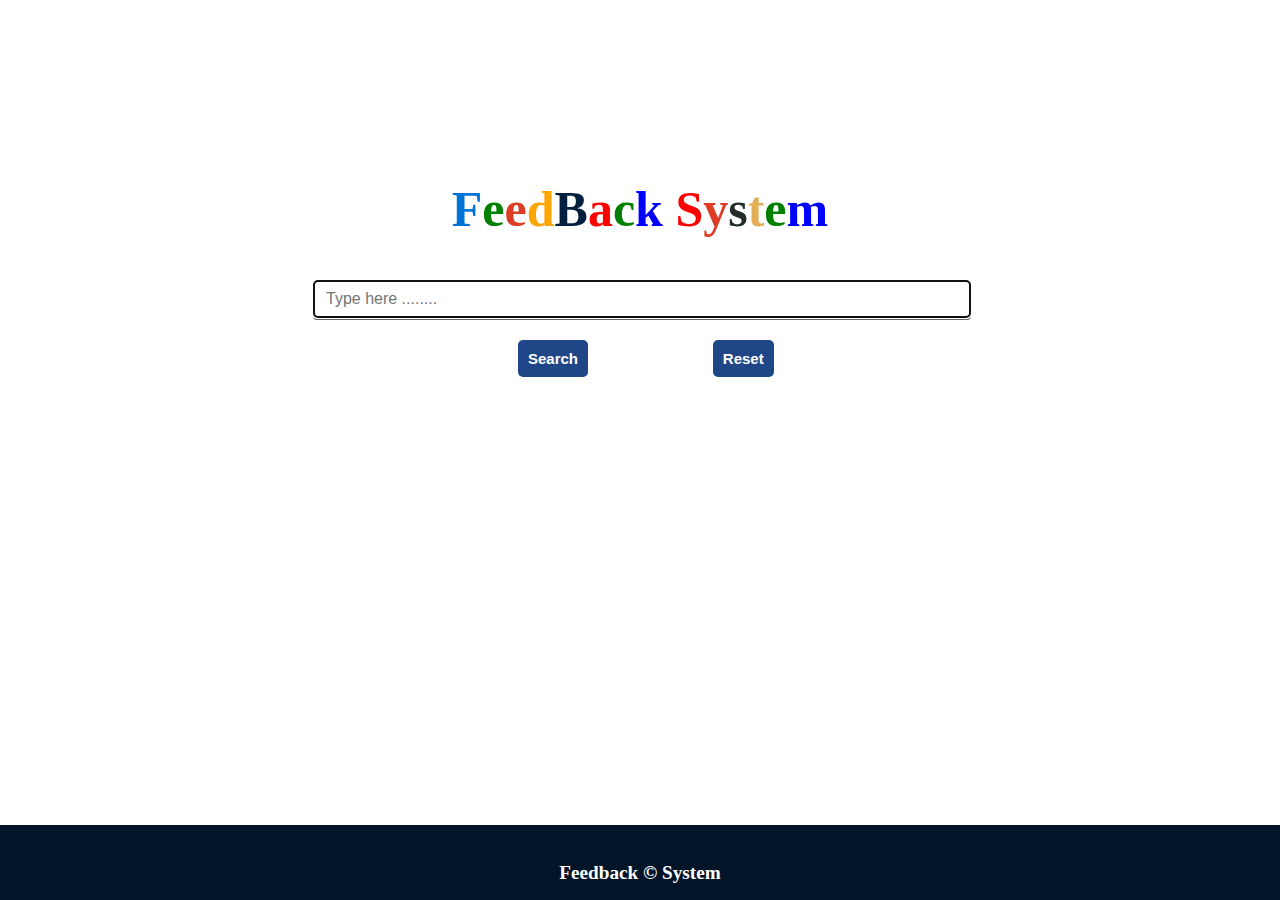
<file: index.html>
<!DOCTYPE html>
<html>
<head>
	<title>home page</title>
	<link rel="stylesheet" type="text/css" href="indexhome.css">
</head>
<body >
<h2><span style="color:#0074D9">F</span><span style="color:green">e</span><span style="color:#DC3D24">e</span><span style="color:orange">d</span><span style="color:#001f3f">B</span><span style="color:red">a</span><span style="color:green">c</span><span style="color:blue">k</span><span style="color:red">&nbsp;S</span><span style="color:#DC3D24">y<span style="color:#232B2B">s</span><span style="color:#E3AE57">t</span><span style="color:green">e</span><span style="color:blue">m</span></h2>
<form id="form_control" action="http://localhost:5000/display" method="POST" class="sam">

<input type="text" name="search" class="input_group" placeholder="Type here ........" autofocus><br><b>
<input type="submit" value="Search" name="search_btn" class="form-but" autofocus >
<input type="reset" value="Reset" name="search_btn" class="re" >
<br>
</form>
<br>
<br>
<br>
<br>
<footer id="footer_text">
		Feedback &copy; System
		
	</footer>
</body>
</html>
</file>
<file: indexhome.css>
html {
        overflow: auto;
}


body {
  font-size: 120%;
  background: #fff;
}
h2{
	font-size: 50px;
	text-align: center;
	margin-top: 180px;
	font-family: 'Comic Sans MS'
}

.input_group{
	display: block;
	width:50%;
	margin-left: 305px;
	padding: .375rem .75rem;
	font-size: 1rem;
	line-height: 1.5;
	color: #495057;
	background-color: #fff;
	background-clip: padding-box;
	border: 1px solid #ced4da;
	border-radius: .25rem;
	box-shadow: 0 2px #666;
	transition: border-color .15s ease-in-out, box-shadow .15s ease-in-out;
	 
}


.form-but{
	padding: 10px;
  font-size: 15px;
  color: black;
  background: #1F4788  ;
  border: 1px;
  color:#fff;
  border-radius: 5px;
  margin-left: 510px;
  font-weight: bold;

}

.form-but:hover {background-color: #3e8e41}

.form-but:active {
  background-color: #3e8e41;
  box-shadow: 0 5px #666;
  transform: translateY(4px);
}
.re{
	padding: 10px;
  font-size: 15px;
  color: black;
  background: #1F4788;
  border: 1px;
  font-weight: bold;
  border-radius: 5px;
  margin-left: 120px;
  color:#fff;"
}
.re:hover {background-color: #3e8e41}

.re:active {
  background-color: #3e8e41;
  box-shadow: 0 5px #666;
  transform: translateY(4px);
}


footer{
	position: fixed;
   left: 0;
   bottom: 0;
   width: 100%;
	margin-top: 70px;
	background: #021428;
	height: 75px;
	color: white;
}

#footer_text{
	line-height: 5;
	text-align: center;
	color: white;

}
</file>
